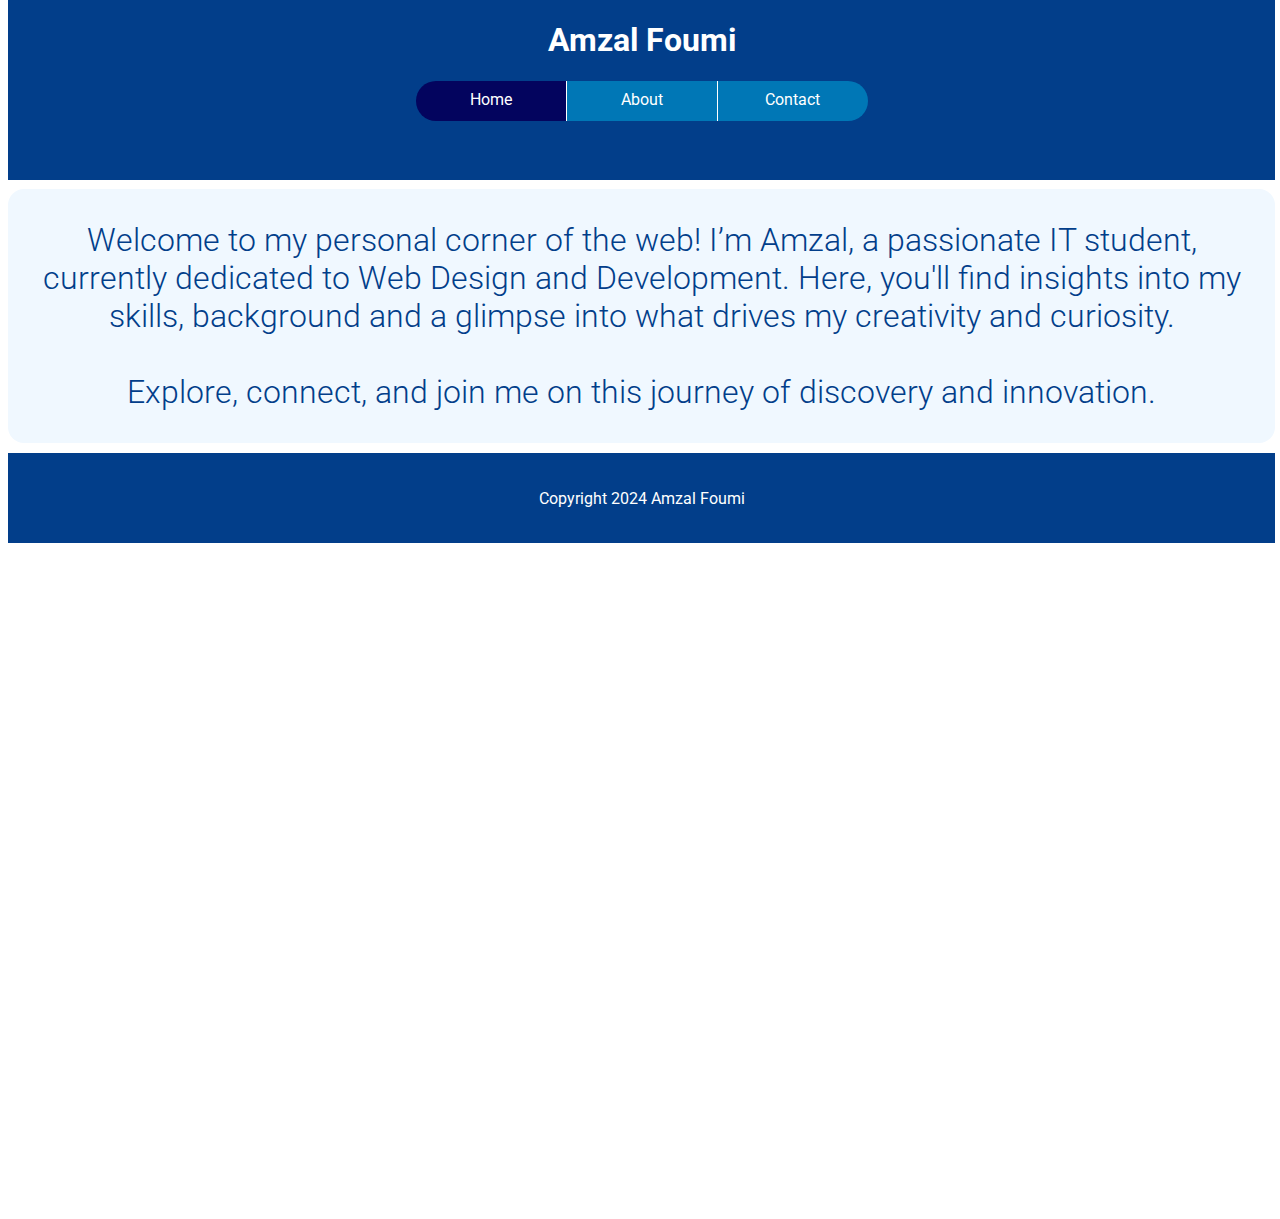
<file: index.html>
<!DOCTYPE html>
<html lang="en">
	<head>
		<meta charset="UTF-8">
		<title>Home Day 4</title>

        <!--Getting the Roboto font-->
        <link rel="preconnect" href="https://fonts.googleapis.com">
        <link rel="preconnect" href="https://fonts.gstatic.com" crossorigin>
        <link href="https://fonts.googleapis.com/css2?family=Roboto:ital,wght@0,100;0,300;0,400;0,500;0,700;0,900;1,100;1,300;1,400;1,500;1,700;1,900&display=swap" rel="stylesheet">

        <!--External Stylesheet applied-->
        <link rel="stylesheet" href="./styles.css">

        <!--Internal styling specific for this page-->
        <style>
            .content{
                grid-column: span 12;

                display: flex;
                justify-content: center;
                align-items: center;

                text-align: center;

                font-size: 2rem;
                color: #023E8A;
                font-weight: 300;
                padding: 2rem;
            }

            
        </style>

	</head>
	<body>

        <!--Start of top bar code-->
        <div id="top">
            <div id="header">
                <h1>
                    <a href="https://amzalfoumi.github.io/UCSC-ADMTC-AMWDDT_week2/">
                        Amzal Foumi
                        <div id="detour-drop">
                            <p>A little detour to the old site I made with just HTML</p>
                        </div>
                    </a>
		
                </h1>
            </div>           
            <!--Nav Bar code, including dropdowns-->
            <div id="nav">
                <div class="dropbtn" id="homebtn">
                    <a href="./index.html">Home</a>
                </div>
                <div class="dropbtn">
                    <a href="">About</a>
                    <ul class="drop">
                        <li class="drop-content"><a href="./personal-info.html">Personal Info</a></li>
                        <li class="drop-content"><a href="./skills.html">Qualifications and Skiils</a></li>
                    </ul>
                </div>
                <div class="dropbtn" id="rightbtn">
                    <a href="">Contact</a>
                    <ul class="drop">
                        <li class="drop-content"><a href="./contact-form.html">Contact Form</a></li>
                        <li class="drop-content"><a href="./calc.html">Fee-Calculator</a></li>
                    </ul>
                </div>    
            </div>
            <!--End of navbar code-->
        </div>
        <!--End of top bar code-->
        
        <!--Start of main area code-->
        <div id="main-grid-container">
            
            <div class="content intro">
                Welcome to my personal corner of the web! I’m Amzal, a passionate IT student, 
                currently dedicated to Web Design and Development.
                Here, you'll find insights into my skills, background and a glimpse into what drives my creativity and curiosity. 
                <br><br>Explore, connect, and join me on this journey of discovery and innovation.
            </div>
            <div id="foot">
                Copyright 2024 Amzal Foumi
            </div>
        </div>
        <!--End of main area code-->

	</body>
</html>
</file>
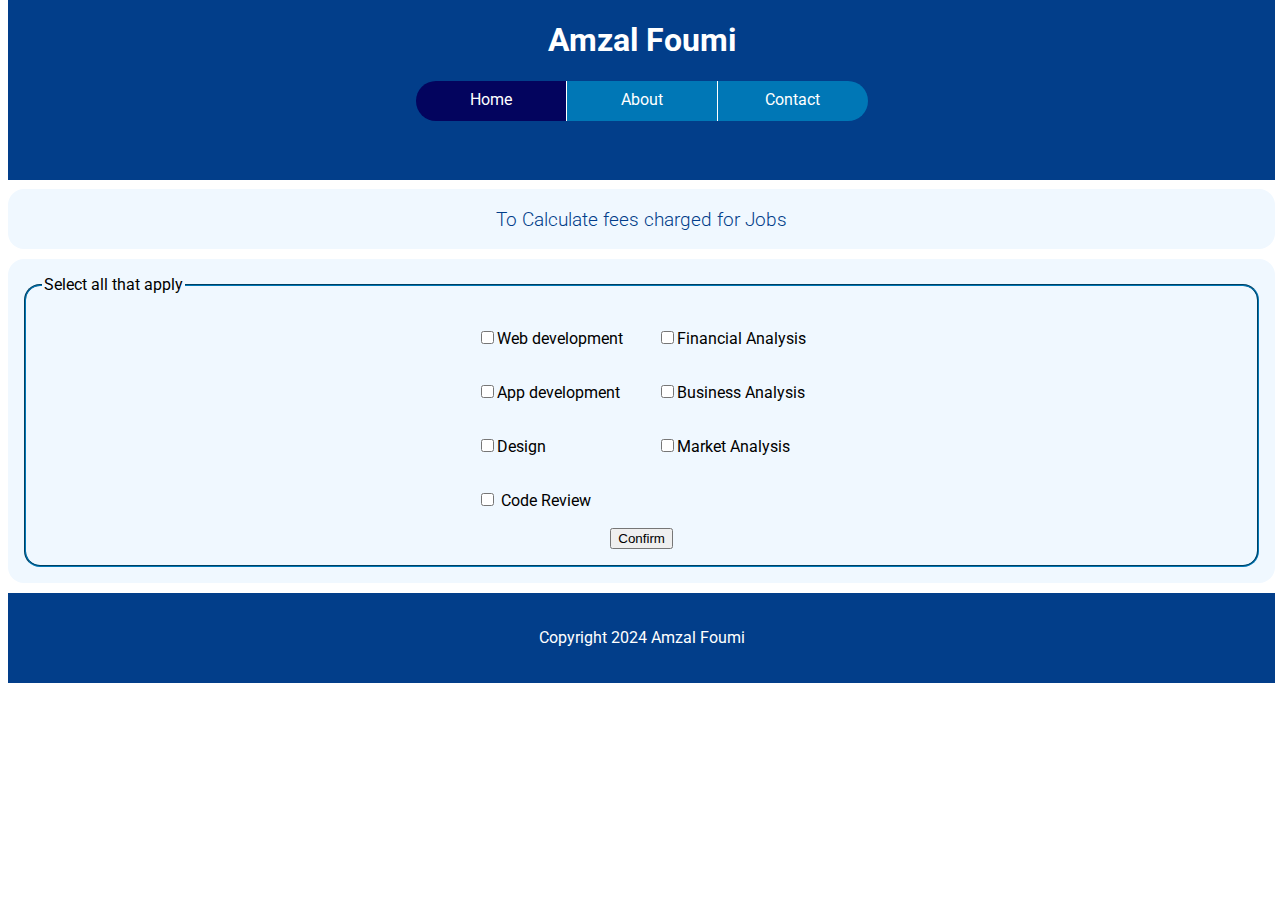
<file: calc.html>
<!DOCTYPE html>
<html lang="en">
	<head>
		<meta charset="UTF-8">
		<title>Calc Day 4</title>

        <!--Getting the Roboto font-->
        <link rel="preconnect" href="https://fonts.googleapis.com">
        <link rel="preconnect" href="https://fonts.gstatic.com" crossorigin>
        <link href="https://fonts.googleapis.com/css2?family=Roboto:ital,wght@0,100;0,300;0,400;0,500;0,700;0,900;1,100;1,300;1,400;1,500;1,700;1,900&display=swap" rel="stylesheet">

        <!--External Stylesheet applied-->
        <link rel="stylesheet" href="./styles.css">

        <!--Internal styling specific for this page-->
        <style>
            #calc{
                grid-row: span 3;
                grid-column: span 12;
            }

            fieldset{
                display: flex;
                flex-flow: column;
                justify-content: center;
                align-items: center;
                border-color: #0077B6;
                border-radius: 1rem;
                padding: 1rem;
                margin: 1rem;
            }

            fieldset td{
                padding: 1rem;
            }
        </style>
	</head>
	<body>

        <!--Start of top bar code-->
        <div id="top">
            <div id="header">
                <h1>
                    <a href="https://amzalfoumi.github.io/UCSC-ADMTC-AMWDDT_week2/">
                        Amzal Foumi
                        <div id="detour-drop">
                            <p>A little detour to the old site I made with just HTML</p>
                        </div>
                    </a>
                </h1>            
            </div>           
            <!--Nav Bar code, including dropdowns-->
            <div id="nav">
                <div class="dropbtn" id="homebtn">
                    <a href="./index.html">Home</a>
                </div>
                <div class="dropbtn">
                    <a href="">About</a>
                    <ul class="drop">
                        <li class="drop-content"><a href="./personal-info.html">Personal Info</a></li>
                        <li class="drop-content"><a href="./skills.html">Qualifications and Skiils</a></li>
                    </ul>
                </div>
                <div class="dropbtn" id="rightbtn">
                    <a href="">Contact</a>
                    <ul class="drop">
                        <li class="drop-content"><a href="./contact-form.html">Contact Form</a></li>
                        <li class="drop-content"><a href="./calc.html">Fee-Calculator</a></li>
                    </ul>
                </div>    
            </div>
            <!--End of navbar code-->
        </div>
        <!--End of top bar code-->
        
        <!--Start of main area code-->
        <div id="main-grid-container">
            <div class="content page-description">
                To Calculate fees charged for Jobs
            </div>

            <div class="content" id="calc">
                <fieldset>
                    <legend>Select all that apply</legend>
                    <table>
                        <tbody>
                            <tr>
                                <td><input type="checkbox" name="job" id="Webdev" />Web development</td>
                                <td><input type="checkbox" name="job" id="Fin_An" />Financial Analysis</td>
                            </tr>
                            <tr>
                                <td><input type="checkbox" name="job" id="Appdev" />App development</td>
                                <td><input type="checkbox" name="job" id="Bus_An" />Business Analysis</td>
                            </tr>
                            <tr>
                                <td><input type="checkbox" name="job" id="Design" />Design</td>
                                <td><input type="checkbox" name="job" id="Mark_An" />Market Analysis</td>
                            </tr>
                            <tr>
                                <td><input type="checkbox" name="job" id="Review" /> Code Review</td>
                            </tr>
                        </tbody>
                    </table>
                    <input type="submit" name="submit" value="Confirm" onclick="calc()"/>
                </fieldset>
            </div>
        
            <div id="foot">
                Copyright 2024 Amzal Foumi
            </div>
        </div>
        <!--End of main area code-->

        <script type="text/javascript" src="./scripts.js">  </script>
	</body>
</html>
</file>
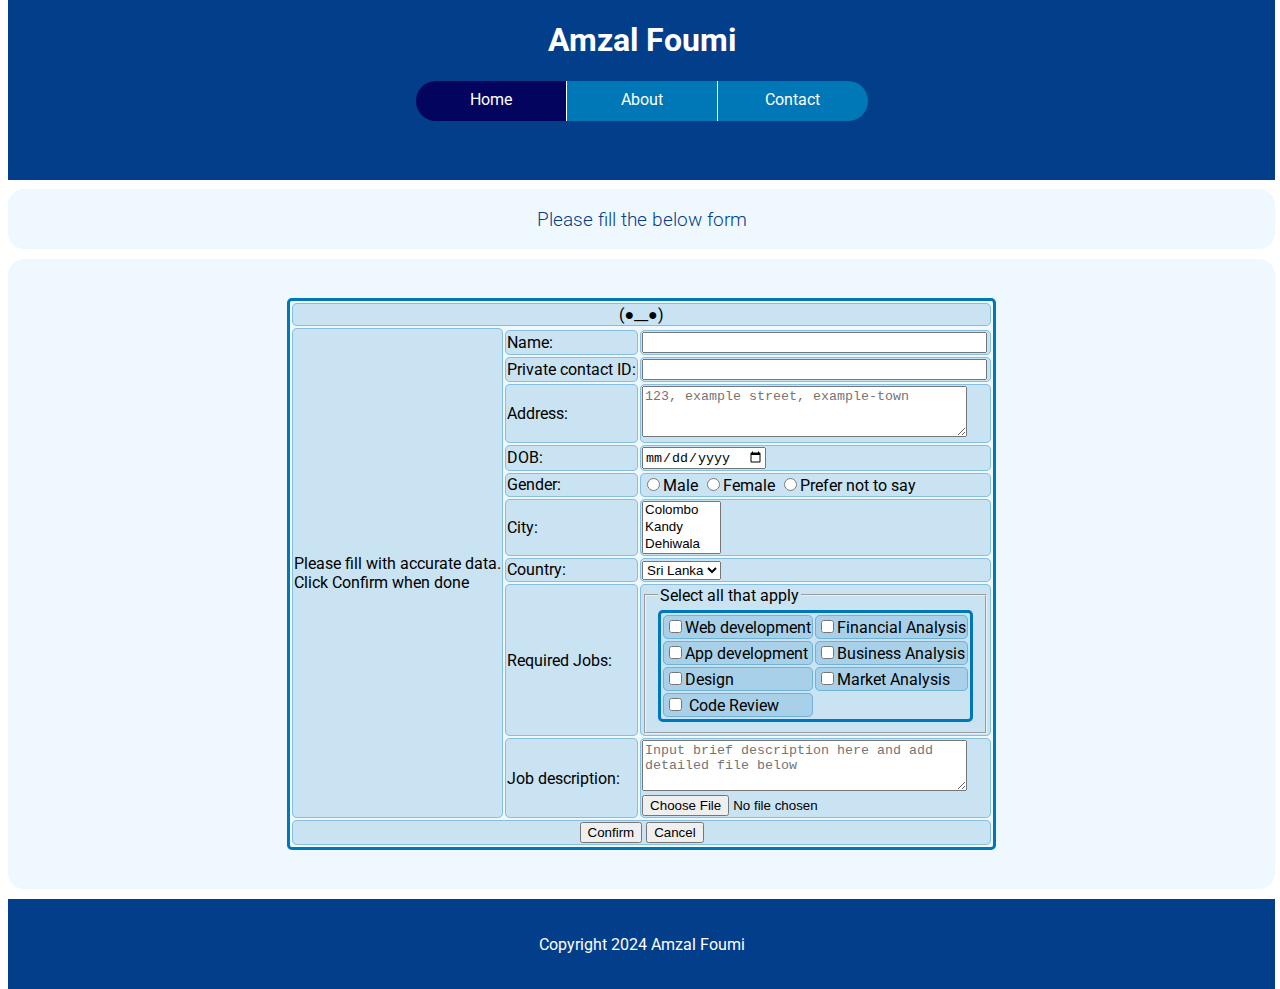
<file: contact-form.html>
<!DOCTYPE html>
<html lang="en">
	<head>
		<meta charset="UTF-8">
		<title>Contact Form Day 4</title>

        <!--Getting the Roboto font-->
        <link rel="preconnect" href="https://fonts.googleapis.com">
        <link rel="preconnect" href="https://fonts.gstatic.com" crossorigin>
        <link href="https://fonts.googleapis.com/css2?family=Roboto:ital,wght@0,100;0,300;0,400;0,500;0,700;0,900;1,100;1,300;1,400;1,500;1,700;1,900&display=swap" rel="stylesheet">

        <!--External Stylesheet applied-->
        <link rel="stylesheet" href="./styles.css">

        <!--Internal styling specific for this page-->
        <style>

            #main-grid-container{
                grid-template-rows: 60px repeat(4, 150px);
            }

            /*Styling for the contact table*/
            table{
                margin: 0;
                padding: 0;
                border: solid 3px #0077B6;
                border-radius: 0.3rem;

            }

            td{
                border: solid 1px #0076b656;
                border-radius: 0.3rem;

                min-width: max-content;
                min-height: max-content;
                color: rgb(0, 0, 0);

            }

            tr{
                background-color: #0076b629;
            }

            content,.form-table{
                grid-column: span 12;
                grid-row: span 4;
                display: flex;
                justify-content: center;
                align-items: center;
                min-height: max-content;
            }
            /*End of Styling for the contact table*/
        </style>
	</head>
	<body>

        <!--Start of top bar code-->
        <div id="top">
            <div id="header">
                <h1>
                    <a href="https://amzalfoumi.github.io/UCSC-ADMTC-AMWDDT_week2/">
                        Amzal Foumi
                        <div id="detour-drop">
                            <p>A little detour to the old site I made with just HTML</p>
                        </div>
                    </a>
                </h1>            
            </div>           
            <!--Nav Bar code, including dropdowns-->
            <div id="nav">
                <div class="dropbtn" id="homebtn">
                    <a href="./index.html">Home</a>
                </div>
                <div class="dropbtn">
                    <a href="">About</a>
                    <ul class="drop">
                        <li class="drop-content"><a href="./personal-info.html">Personal Info</a></li>
                        <li class="drop-content"><a href="./skills.html">Qualifications and Skiils</a></li>
                    </ul>
                </div>
                <div class="dropbtn" id="rightbtn">
                    <a href="">Contact</a>
                    <ul class="drop">
                        <li class="drop-content"><a href="./contact-form.html">Contact Form</a></li>
                        <li class="drop-content"><a href="./calc.html">Fee-Calculator</a></li>
                    </ul>
                </div>    
            </div>
            <!--End of navbar code-->
        </div>
        <!--End of top bar code-->
        
        <!--Start of main area code-->
        <div id="main-grid-container">
            <div class="content page-description">Please fill the below form</div>
            <div class="content form-table">
                <form>
                    <table>
                        <tbody>
                            <tr>
                                <td colspan="3"><center>(●__●)</center></td>
                            </tr>
                            <td rowspan="10">Please fill with accurate data. <br /> Click Confirm when done</td>
                            <tr>
                                <td>
                                    Name: 
                                </td>
                                <td>
                                    <input type="text" name="Name" size="40"/>
                                </td>
                            </tr>
                            <tr>
                                <td>
                                    Private contact ID: 
                                </td>
                                <td>
                                    <input type="password" name="ID" size="40" />
                                </td>
                            </tr>
                            <tr>
                                <td>
                                    Address:
                                </td>
                                <td>
                                    <textarea name="address" cols="38" rows="3" placeholder="123, example street, example-town"></textarea>
                                </td>
                            </tr>
                            <tr>
                                <td>
                                    DOB: 
                                </td>
                                <td>
                                    <input type="date" name="DOB" />
                                </td>
                            </tr>
                            <tr>
                                <td>
                                    Gender: 
                                </td>
                                <td>
                                    <input type="radio" name="gender" value="Man" />Male
                                    <input type="radio" name="gender" value="Woman" />Female
                                    <input type="radio" name="gender" value="Null" />Prefer not to say
                                </td>
                            </tr>
                            <tr>
                                <td>
                                    City:
                                </td>
                                <td>
                                    <select name="City" multiple size="3">
                                        <option value="Colombo">Colombo</option>
                                        <option value="Kandy">Kandy</option>
                                        <option value="Dehiwala">Dehiwala</option>
                                        <option value="Moratuwa">Moratuwa</option>
                                        <option value="Trincomalee">Trincomalee</option>
                                        <option value="Mumbai">Mumbai</option>
                                        <option value="Chennai">Chennai</option>
                                        <option value="Delhi">Delhi</option>
                                        <option value="NYC">NYC</option>
                                        <option value="Los_Angeles">Los Angeles</option>
                                    </select>
                                </td>
                            </tr>
                            <tr>
                                <td>
                                    Country:
                                </td>
                                <td>
                                    <select name="Country">
                                        <option value="Sri_Lanka">Sri Lanka</option>
                                        <option value="India">India</option>
                                        <option value="USA">USA</option>
                                    </select>
                                </td>
                            </tr>
                            <tr>
                                <td>
                                    Required Jobs: 
                                </td>
                                <td>
                                    <fieldset>
                                        <legend>Select all that apply</legend>
                                        <table>
                                            <tbody>
                                                <tr>
                                                    <td><input type="checkbox" name="job" value="Webdev" />Web development</td>
                                                    <td><input type="checkbox" name="job" value="Fin_An" />Financial Analysis</td>
                                                </tr>
                                                <tr>
                                                    <td><input type="checkbox" name="job" value="Appdev" />App development</td>
                                                    <td><input type="checkbox" name="job" value="Bus_An" />Business Analysis</td>
                                                </tr>
                                                <tr>
                                                    <td><input type="checkbox" name="job" value="Design" />Design</td>
                                                    <td><input type="checkbox" name="job" value="Mark_An" />Market Analysis</td>
                                                </tr>
                                                <tr>
                                                    <td><input type="checkbox" name="job" value="Review" /> Code Review</td>
                                                </tr>
                                            </tbody>
                                        </table>
                                    </fieldset>
                                </td>
                            </tr>
                            <tr>
                                <td>
                                    Job description: 
                                </td>
                                <td>
                                    <textarea name="description_brief" placeholder="Input brief description here and add detailed file below"  cols="38" rows="3" ></textarea>
                                    <br>
                                    <input type="file" name="description_details" />
                                </td>
                            </tr>
        
                        </tbody>
                        <tfoot>
                            <tr>
                                <td colspan="3">
                                    <center>
                                        <input type="submit" name="submit" value="Confirm"/>
                                        <input type="reset" name="cancel" value="Cancel" />
                                    </center>
                                </td>
                            </tr>
                        </tfoot>
                    </table>
                </form>
            </div>

            
            <div id="foot">
                Copyright 2024 Amzal Foumi
            </div>
        </div>
        <!--End of main area code-->

	</body>
</html>
</file>
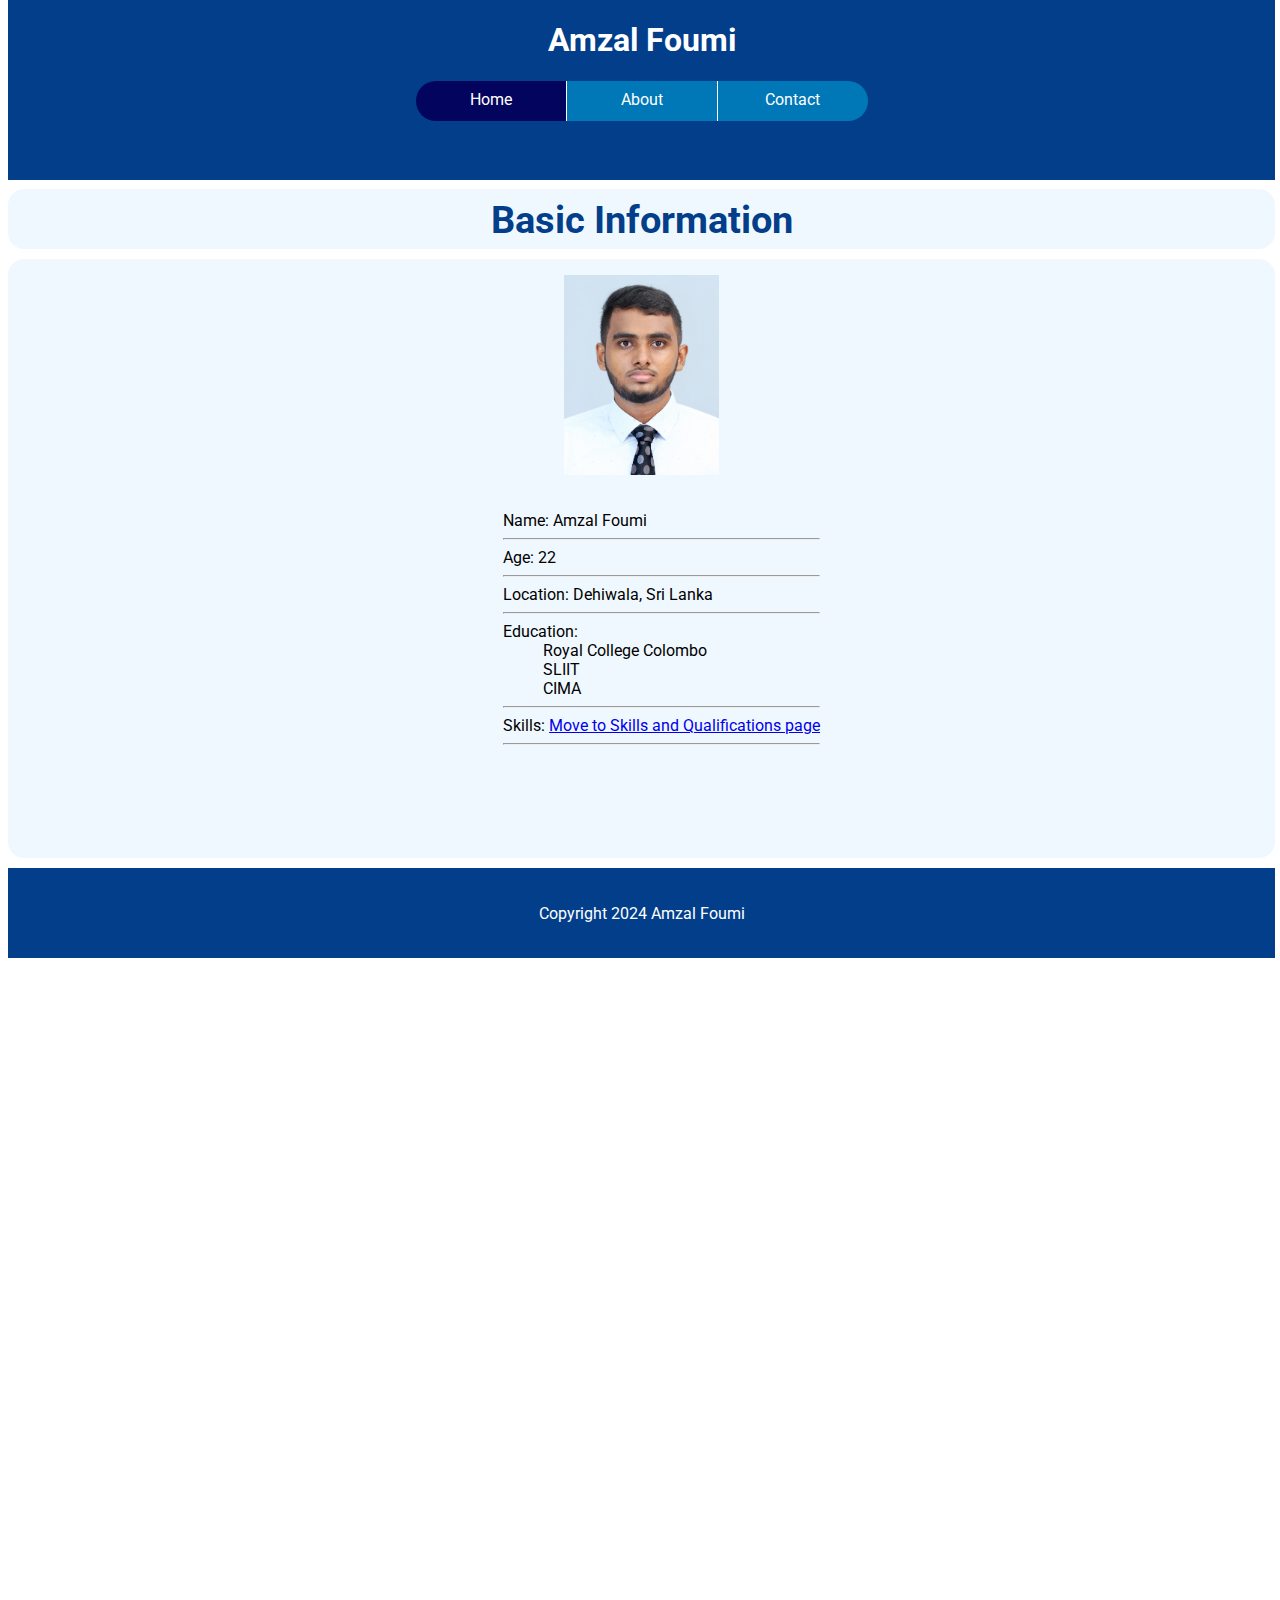
<file: personal-info.html>
<!DOCTYPE html>
<html lang="en">
	<head>
		<meta charset="UTF-8">
		<title>Personal Info Day 4</title>

        <!--Getting the Roboto font-->
        <link rel="preconnect" href="https://fonts.googleapis.com">
        <link rel="preconnect" href="https://fonts.gstatic.com" crossorigin>
        <link href="https://fonts.googleapis.com/css2?family=Roboto:ital,wght@0,100;0,300;0,400;0,500;0,700;0,900;1,100;1,300;1,400;1,500;1,700;1,900&display=swap" rel="stylesheet">

        <!--External Stylesheet applied-->
        <link rel="stylesheet" href="./styles.css">

        <!--Internal styling specific for this page-->
        <style>
            .content{
                grid-column: span 12;
                display: flex;
                flex-flow: column;
                justify-content: center;
                align-items: center;
            }

            p > ul,li{
                margin: 0;
                padding: 0;
                list-style-type: none;
            }
        </style>
	</head>
	<body>

        <!--Start of top bar code-->
        <div id="top">
            <div id="header">
                <h1>
                    <a href="https://amzalfoumi.github.io/UCSC-ADMTC-AMWDDT_week2/">
                        Amzal Foumi
                        <div id="detour-drop">
                            <p>A little detour to the old site I made with just HTML</p>
                        </div>
                    </a>
                </h1>            
            </div>           
            <!--Nav Bar code, including dropdowns-->
            <div id="nav">
                <div class="dropbtn" id="homebtn">
                    <a href="./index.html">Home</a>
                </div>
                <div class="dropbtn">
                    <a href="">About</a>
                    <ul class="drop">
                        <li class="drop-content"><a href="./personal-info.html">Personal Info</a></li>
                        <li class="drop-content"><a href="./skills.html">Qualifications and Skiils</a></li>
                    </ul>
                </div>
                <div class="dropbtn" id="rightbtn">
                    <a href="">Contact</a>
                    <ul class="drop">
                        <li class="drop-content"><a href="./contact-form.html">Contact Form</a></li>
                        <li class="drop-content"><a href="./calc.html">Fee-Calculator</a></li>
                    </ul>
                </div>    
            </div>
            <!--End of navbar code-->
        </div>
        <!--End of top bar code-->
        
        <!--Start of main area code-->
        <div id="main-grid-container">
            <div class="content page-description">
                <h1>Basic Information</h1>
            </div>
            <div class="content">
                
        
        <p>
            <a href="https://www.linkedin.com/in/amzalfoumi" target="_blank">
                <img src="./Images/Basics_page/Amzal Foumi_Photo.jpg" height="200px" alt="Portrait photo with link to my LinkedIN page">
            </a>    
            
            <ul>
                <li>Name: Amzal Foumi</li> <hr>
                <li>Age: 22</li> <hr>
                <li>Location: Dehiwala, Sri Lanka</li> <hr>
                <li>
                    Education:
                    <ul>
                        <li>Royal College Colombo</li>
                        <li>SLIIT</li>
                        <li>CIMA</li>
                    </ul>
                </li><hr>
                <li>
                    Skills: 
                    <a href="./skills.html">Move to Skills and Qualifications page</a>
                </li> <hr>
            </ul>
            <br><br><br>
        </p>

            </div>
            <div id="foot">
                Copyright 2024 Amzal Foumi
            </div>
        </div>
        <!--End of main area code-->

	</body>
</html>
</file>
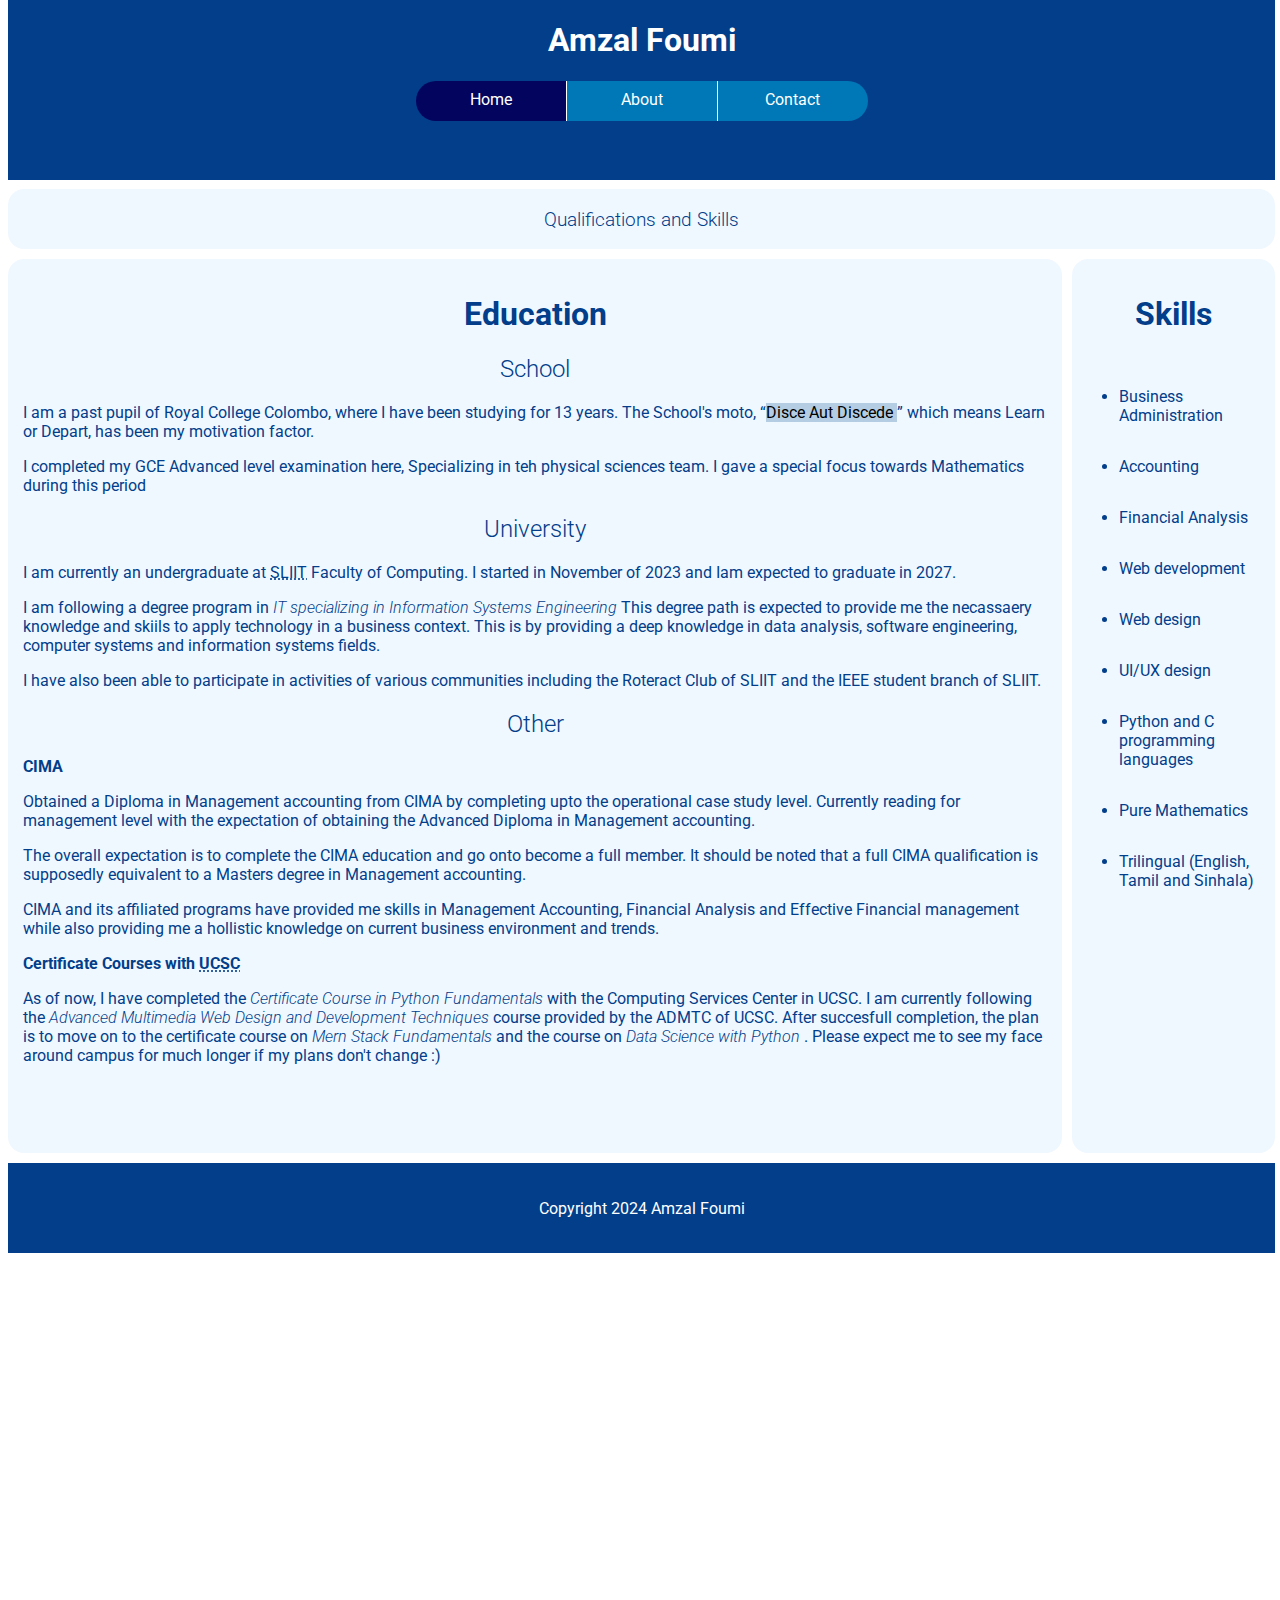
<file: skills.html>
<!DOCTYPE html>
<html lang="en">
	<head>
		<meta charset="UTF-8">
		<title>Skills Day 4</title>

        <!--Getting the Roboto font-->
        <link rel="preconnect" href="https://fonts.googleapis.com">
        <link rel="preconnect" href="https://fonts.gstatic.com" crossorigin>
        <link href="https://fonts.googleapis.com/css2?family=Roboto:ital,wght@0,100;0,300;0,400;0,500;0,700;0,900;1,100;1,300;1,400;1,500;1,700;1,900&display=swap" rel="stylesheet">

        <!--External Stylesheet applied-->
        <link rel="stylesheet" href="./styles.css">

        <!--Internal styling specific for this page-->
        <style>
            .content{
                padding: 15px;

            }

            .left-content{
                grid-column: span 10;
                
            }


            .content h1{
                text-align: center;
                color: #023E8A;
            }

            .content h2 {
                text-align: center;
                color: #023E8A;
                font-weight: 300;
            }

            .content dd,p{
                color: #023E8A;
                font-weight: 400;
            }

            dt,dl,dd{
                margin: 0;
                padding: 0;
            }

            mark{
                background-color: rgb(180, 205, 227);
            }

            .content a[href]{
                text-decoration: none;
                font-style:italic;
                color: #023E8A;
                font-weight: 300; 
            }

            .content a[href]:hover{
                color: black;
            }


            
            .right-content{
                grid-column: span 2;
                display: flex;
                justify-content: center;
                align-items: flex-start;
                color: #023E8A;
            }

            .right-content li{
                padding-top: 2rem;
                margin: 0;
                margin-left: 2rem;
            }

            .right-content ul{
                padding: 0;
                margin: 0;
            }

        </style>
	</head>
	<body>

        <!--Start of top bar code-->
        <div id="top">
            <div id="header">
                <h1>
                    <a href="https://amzalfoumi.github.io/UCSC-ADMTC-AMWDDT_week2/">
                        Amzal Foumi
                        <div id="detour-drop">
                            <p>A little detour to the old site I made with just HTML</p>
                        </div>
                    </a>
                </h1>            
            </div>           
            <!--Nav Bar code, including dropdowns-->
            <div id="nav">
                <div class="dropbtn" id="homebtn">
                    <a href="./index.html">Home</a>
                </div>
                <div class="dropbtn">
                    <a href="">About</a>
                    <ul class="drop">
                        <li class="drop-content"><a href="./personal-info.html">Personal Info</a></li>
                        <li class="drop-content"><a href="./skills.html">Qualifications and Skiils</a></li>
                    </ul>
                </div>
                <div class="dropbtn" id="rightbtn">
                    <a href="">Contact</a>
                    <ul class="drop">
                        <li class="drop-content"><a href="./contact-form.html">Contact Form</a></li>
                        <li class="drop-content"><a href="./calc.html">Fee-Calculator</a></li>
                    </ul>
                </div>    
            </div>
            <!--End of navbar code-->
        </div>
        <!--End of top bar code-->
        
        <!--Start of main area code-->
        <div id="main-grid-container">
            <div class="content page-description">Qualifications and Skills</div>
            <div class="content left-content">
                <h1>Education</h1>
                <dl>
                    <dt><a name="school"><h2>School</h2></a></dt>
                    <dd id="school">
                        <!--Start of school crest in edu section
                        <div id="crest">   
                            <center><img src="./Images/Education_page/School_Crest.png" usemap="#crest" /></center>
                        </div>
                        <map name="crest">
                            <area shape="poly" href="https://www.royalcollege.lk" coords="131,363,161,328,154,288,114,288,107,328" alt="RC in crest" />
                            <area shape="circle" href="https://royalcollege.lk/life-at-reid-avenue/identity-of-a-royalist/coat-of-arms-2/" coords="132,213,50" alt="Center of crest" />
                            <area shape="rect" href="https://x.com/_floreat_" coords="69,60,192,98" alt="Floreat in crest" />
                        </map>
                        End of school crest in edu section-->

                        <p>
                            I am a past pupil of Royal College Colombo, where I have been studying for 13 years.
                            The School's moto, <q cite="https://en.wikipedia.org/wiki/Disce_aut_discede"><mark>Disce Aut Discede </mark></q> which means Learn or Depart,
                            has been my motivation factor.
                        </p>
                        
                        <p>
                            I completed my GCE Advanced level examination here, Specializing in teh physical sciences team. I gave a special focus towards Mathematics during this period
                        </p>
                    </dd>
                    <dt><a name="university"><h2>University</h2></a></dt>
                    <dd>
                        <p>
                            I am currently an undergraduate at <abbr title="Sri Lanka Institute of Information Technology">SLIIT</abbr> Faculty of Computing. 
                            I started in November of 2023 and Iam expected to graduate in 2027.
                        </p>
                        <p>
                            I am following a degree program in 
                            <a href="https://www.sliit.lk/computing/programmes/information-systems-engineering-degree/" target="_blank">
                                IT specializing in Information Systems Engineering
                            </a>
                            This degree path is expected to provide me the necassaery knowledge and skiils
                            to apply technology in a business context. This is by providing a deep knowledge in data analysis,
                            software engineering, computer systems and information systems fields.
                        </p>
                        <p>
                            I have also been able to participate in activities of various communities including
                            the Roteract Club of SLIIT and the IEEE student branch of SLIIT.
                        </p>
                    </dd>
                    <dt><a name="other"><h2>Other</h2></a></dt>
                    <dd>
                        <dl>
                            <dt>
                                <b>CIMA</b>
                            </dt>
                            <dd>
                                <p>
                                    Obtained a Diploma in Management accounting from CIMA by 
                                    completing upto the operational case study level. Currently reading
                                    for management level with the expectation of obtaining
                                    the Advanced Diploma in Management accounting.
                                </p>
                                <p>
                                    The overall expectation is to complete the CIMA education and go 
                                    onto become a full member. It should be noted that a full CIMA
                                    qualification is supposedly equivalent to a Masters degree in Management
                                    accounting.
                                </p>
                                <p>
                                    CIMA and its affiliated programs have provided me skills in Management Accounting, 
                                    Financial Analysis and Effective Financial management while also providing me a 
                                    hollistic knowledge on current business environment and trends.
                                </p>
                            </dd>
                            <dt>
                                <b>
                                    Certificate Courses with <abbr title="University of Colombo, School of Computing">UCSC</abbr>
                                </b>
                            </dt>
                            <dd>
                                <p>
                                    As of now, I have completed the 
                                    <a href="https://ucsc.cmb.ac.lk/training-course-on-python-fundamentals/" target="_blank">
                                        Certificate Course in Python Fundamentals
                                    </a>
                                    with the Computing Services Center in UCSC.
                                    I am currently following the  
                                    <a href="https://ucsc.cmb.ac.lk/advanced-multimedia-web-design-development-techniques/" target="_blank">
                                        Advanced Multimedia Web Design and Development Techniques
                                    </a>
                                    course provided by the ADMTC of UCSC.  After succesfull completion, the plan is to move
                                    on to the certificate course on 
                                    <a href="https://ucsc.cmb.ac.lk/training-course-on-mern-stack/" target="_blank">
                                        Mern Stack Fundamentals
                                    </a> 
                                    and the course on 
                                    <a href="https://ucsc.cmb.ac.lk/training-course-on-data-science-with-python/" target="_blank">
                                        Data Science with Python
                                    </a>. 
                                    Please expect me to see my face around campus for much longer if my plans don't change :)
                                </p>
                            </dd>
                        </dl>
                    </dd>
                </dl>
                <br><br><br>
            </div>
            <div class="content right-content">
                
                <ul>
                    <h1>Skills</h1>
                    <li>Business Administration</li>
                    <li>Accounting</li>
                    <li>Financial Analysis</li>
                    <li>Web development</li>
                    <li>Web design</li>
                    <li>UI/UX design</li>
                    <li>Python and C programming languages</li>
                    <li>Pure Mathematics</li>
                    <li>Trilingual (English, Tamil and Sinhala)</li>
                </ul>
            </div>

            <div id="foot">
                Copyright 2024 Amzal Foumi
            </div>
        </div>
        <!--End of main area code-->

	</body>
</html>
</file>
<file: styles.css>
/*Font settings*/

body{
    font-family: "Roboto", sans-serif;;
}

/*Start of styling for Top section*/

#top{
    background-color: #023E8A;
    position: fixed;
    width: 99%;
    height: 20vh;
 
    margin-top: 0;
    top: 0;
}

#top #header{
    display: flex;
    flex: row nowrap;
    justify-content: center;
    align-items: center;
    text-align: center;

    color: white;

}

#header a{
    text-decoration: none;
    color: white;
}

#header a:hover{
    color:#006eff;
    
}

#header a div{
    display: none;
    z-index: 1;
    position: absolute;

    text-align: center;
    font-size: 0.5rem;
    color: white;

    border-radius: 50px;
    padding: 0.5rem;

    background-color: #03045E;
}

#header a:hover div{
    display: block;
}

#top #nav{
    background-color: #023E8A;
    display: flex;
    flex-flow: row nowrap;
    justify-content: center;
}

.dropbtn{
    display: inline-block;
    position: relative;

    max-width: 150px;
    min-height: 2.5rem;
    flex: 1;
    flex-basis: 100px;
    text-align: center;
    background-color: #0077B6;

    border-left: solid 1px white;
}

.dropbtn a{
    display: block;
    position: relative;
    text-decoration: none;
    padding-top: 0.6rem;
    color: white;


    height: 100%;
    width: 100%;
    
}

.drop{
    display: none;
    position: absolute;
    top:2.5rem;
    

    list-style-type: none;
    margin: 0;
    padding: 0;

    background-color: white;
    box-shadow: 1px 1px 0 0 black;
    

    z-index: 1;
}

.drop-content{
    display: flex;
    margin: 0;
    padding: 10px;
    color: black;


    justify-content: center;

    border-bottom: solid 1px #03045E;
}

.drop-content a{
    display: block;
    position: relative;
    text-decoration: none;
    padding: 0;
    color: black;

    height: 100%;
    width: 100%;
    
}

.dropbtn:hover .drop{
    display: block;
    max-width: 150px;

}

.dropbtn:hover{
    border: solid 1px white;
    border-right: none;
    background-color: #00B4D8;
    
}

.drop-content:hover{
    background-color: #00B4D8;
}

/*Special styling for home and right-most buttons*/
#homebtn{
    background-color: #03045E;
    border-radius:  50px 0 0 50px ;
    border-left: none;
}

#homebtn:hover{
    border: solid 1px white;
    border-right: none;
    background-color: #00B4D8;
}

#rightbtn{
    border-radius: 0 50px 50px 0;
}

#rightbtn:hover{
    border-right: solid 1px white;
}
/*End of special styling for home and right-most buttons*/

/*End of styling for Top section*/

/*Start of main container styling*/
#main-grid-container{
    position: absolute;
    top: 21vh;
    min-height: fit-content;
    background-color: white;
    z-index: -1;
    width: 99%;

    display: grid;
    grid-template-columns: repeat(12, 1fr); /*simple 12 column division without having to use bootstrap*/
    grid-template-rows: 60px repeat(5, 1fr);
    gap: 10px;   
}

.content{
    background-color: aliceblue;
    grid-column: span 6;
    grid-row: span 2;

    border-radius: 1rem;

}

.page-description{
    grid-column: span 12;
    grid-row: 1;

    display: flex;
    justify-content: center;
    align-items: center;

    font-size: larger;
    text-align: center;
    font-weight: bolder;
    color: #023E8A;
    font-weight: 300;
}




#foot{
    position: relative;
    bottom: 0;
    background-color: #023E8A;


    height: 10vh;
    width: 100%;

    grid-column: span 12;


    display: flex;
    justify-content: center;
    align-items: center;

    color: white;
}
</file>
